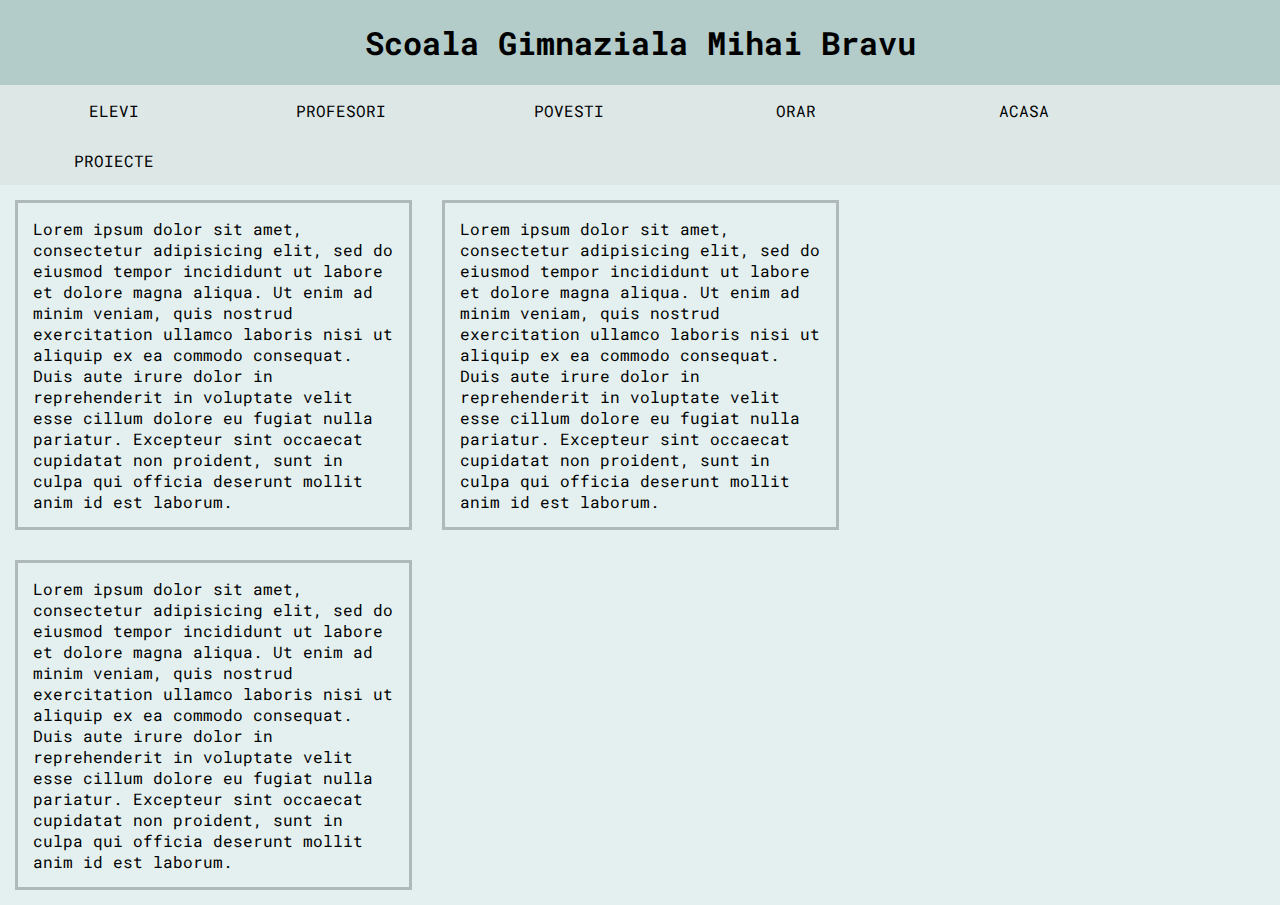
<file: index.html>
<!DOCTYPE html>
<html>
<head>
    <meta charset="utf-8">
    <meta name="viewport" content="width=device-width, initial-scale=1">
    <title>Scoala</title>
    <link rel="stylesheet" type="text/css" href="style.css">
    <link rel="preconnect" href="https://fonts.googleapis.com">
<link rel="preconnect" href="https://fonts.gstatic.com" crossorigin>
<link href="https://fonts.googleapis.com/css2?family=Roboto+Mono&display=swap" rel="stylesheet">
</head>
<body class="corp1">
     <header class="head1">
        </br>
        <h1 id="a1">Scoala Gimnaziala Mihai Bravu</h1>
        </br>    
    </header>
    <nav class="navbar">
    <ul>
    <li><a href="elevi.html">Elevi</a></li>
    <li><a href="profesori.html">Profesori</a></li>
    <li><a href="povesti.html">Povesti</a></li>
    <li><a href="orar.html">Orar</a></li>
    <li><a href="index.html">Acasa</a></li>
    <li><a href="proecte.html">proiecte</a></li>
    </ul>
    </nav>
    <section>
        <a id="a1">Lorem ipsum dolor sit amet, consectetur adipisicing elit, sed do eiusmod
        tempor incididunt ut labore et dolore magna aliqua. Ut enim ad minim veniam,
        quis nostrud exercitation ullamco laboris nisi ut aliquip ex ea commodo
        consequat. Duis aute irure dolor in reprehenderit in voluptate velit esse
        cillum dolore eu fugiat nulla pariatur. Excepteur sint occaecat cupidatat non
        proident, sunt in culpa qui officia deserunt mollit anim id est laborum.</a>
    </section>

    <section>
        <a id="a1">Lorem ipsum dolor sit amet, consectetur adipisicing elit, sed do eiusmod
        tempor incididunt ut labore et dolore magna aliqua. Ut enim ad minim veniam,
        quis nostrud exercitation ullamco laboris nisi ut aliquip ex ea commodo
        consequat. Duis aute irure dolor in reprehenderit in voluptate velit esse
        cillum dolore eu fugiat nulla pariatur. Excepteur sint occaecat cupidatat non
        proident, sunt in culpa qui officia deserunt mollit anim id est laborum.</a>
    </section>

    <section>
        <a id="a1">Lorem ipsum dolor sit amet, consectetur adipisicing elit, sed do eiusmod
        tempor incididunt ut labore et dolore magna aliqua. Ut enim ad minim veniam,
        quis nostrud exercitation ullamco laboris nisi ut aliquip ex ea commodo
        consequat. Duis aute irure dolor in reprehenderit in voluptate velit esse
        cillum dolore eu fugiat nulla pariatur. Excepteur sint occaecat cupidatat non
        proident, sunt in culpa qui officia deserunt mollit anim id est laborum.</a>
    </section>
</body>
</html>
</file>
<file: style.css>
* {
    margin: 0;
    padding: 0;
    
    font-family: 'Roboto Mono', monospace;
    box-sizing: border-box;
  }
  
  .corp2{
    background-color: rgb(228, 240, 239);

  }
  .corp1{
    background-color: rgb(228, 240, 239);

  }
  .corp3{
    background-color: rgb(228, 240, 239);

  }
  }
  #a1{
    color: hsl(175, 18.75%, 17%);
    
  }
  .navbar ul{
    list-style-type: none;
    background-color: rgb(220, 231, 230);
    padding: 0px;
    margin: 0px;
    overflow: hidden;
  }
  .navbar a{
    border:black;
    text-decoration: none;
    padding:15px;
    color: rgb(0, 0, 0);
    display: block;
    text-align: center;
    width: 227.5px;
    height: 50px;
    font-size: 20;
    border:1px black;
    text-transform: uppercase;
  }
  .navbar a:hover{
    background-color: rgb(176, 185, 185);
  }
  .navbar li{
    float: left;
  }
  .navbar{
    width: 100%;
  }
  section{
    width: 31%;
    float: left;
    border: solid rgb(176, 185, 185);
    padding: 15px;
    margin: 15px;
}
  .orar{
    margin-left: auto;
    margin-right: auto;
    border-color: hsl(175, 19%, 69%);
    width: 97%; 
    border-spacing: 2px 2px;
    padding: 5px;
    text-align: left;
    background-color: hsl(183, 38%, 84%);
    border-collapse: none;
  }
  td,th{
    text-align: left;
    padding: 15px;
  }
  td,th{
    color: hsl(175, 18.75%, 17%);
    text-align: center;
  }
  .head1{
    background-color: hsl(174.55, 18.64%, 75%);
    font-size: 16 px;
    text-align: center;
  }
  .colegi{
    text-align: center;
    margin-left: auto;
    margin-right: auto;
    width: 97%;
    border-color: hsl(175, 19%, 69%);
    background-color: hsl(183, 38%, 84%);
    padding: 2px; 
    border-spacing: 4px 4px;
  }
</file>
